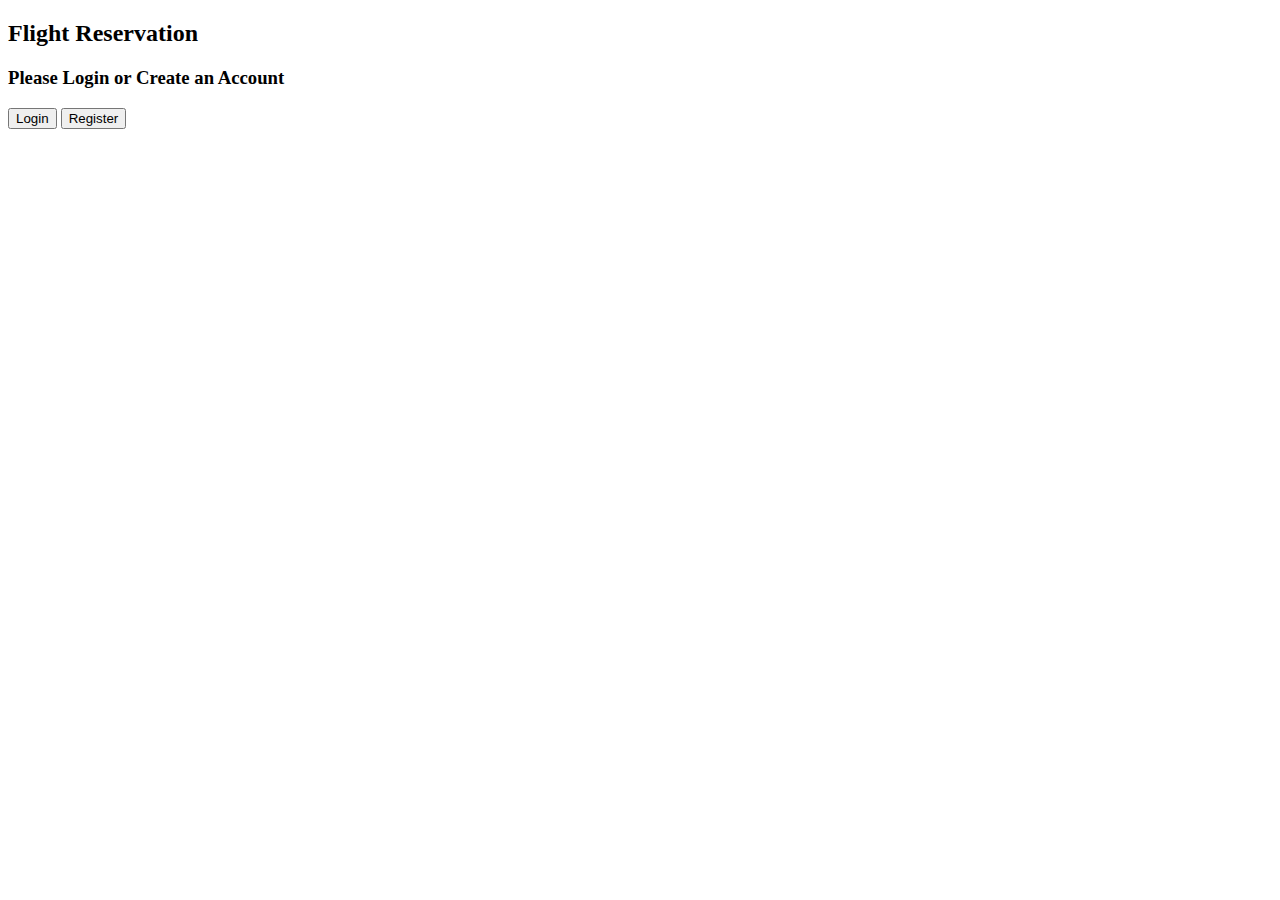
<file: src/main/resources/templates/Index.html>
<!DOCTYPE html>
<html xmlns:th="http://www.thymeleaf.org">
<head>
<link rel="stylesheet" type="text/css" th:href="@{/styles.css}">
<meta charset="UTF-8">
<title>Flight Reservation</title>

</head>
<body>
<div>
<h2>Flight Reservation</h2>
<h3>Please Login or Create an Account</h3>
<a th:href="@{/signin}" class=""><button>Login</button></a>
<a th:href="@{/signup}"><button>Register</button></a>
</div>

</body>
</html>
</file>
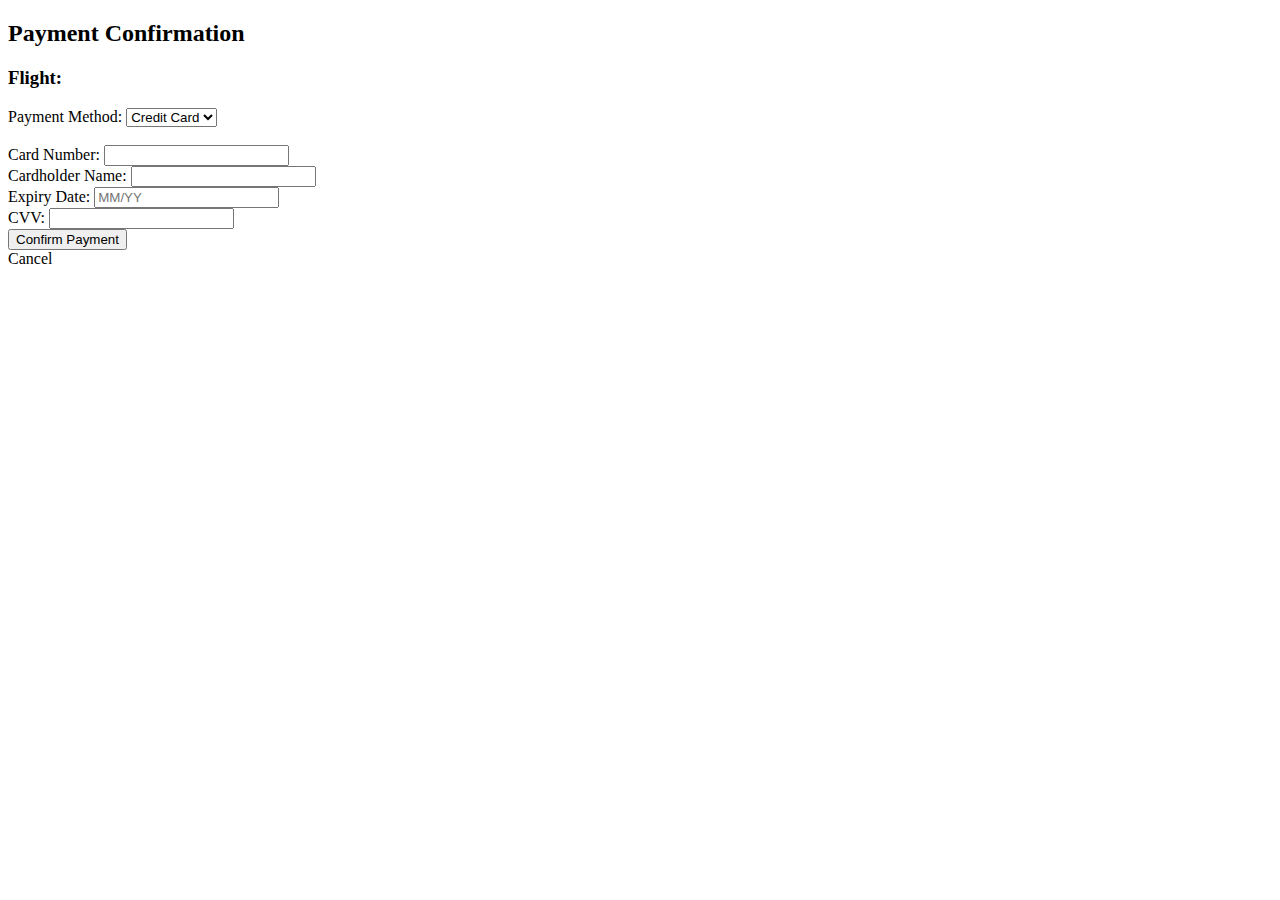
<file: src/main/resources/templates/Checkout.html>
<!DOCTYPE html>
<html xmlns:th="http://www.thymeleaf.org">
<head>
<meta charset="UTF-8">
<title>Payment</title>
</head>
<body>
<div>
<h2>Payment Confirmation</h2>

<h3>Flight:</h3>
<p>
<span th:text="${reservation.flight.origin}"></span>
<span th:text="${reservation.flight.destination}"></span>
</p>

<p>
<span th:text="${reservation.departure_date}"></span>
<span th:text="${reservation.no_of_passengers}"></span>
<span th:text="${reservation.total_price}"></span>
</p>

<form th:action="@{/payment/confirm}" method="post">

<label>Payment Method:</label>
        <select name="paymentMethod" required>
            <option value="Credit Card">Credit Card</option>
            <option value="Debit Card">Debit Card</option>
            <option value="PayPal">PayPal</option>
        </select><br><br>

    <label>Card Number:</label>
    <input type="text" name="cardNumber" required><br>
    
    <label>Cardholder Name:</label>
    <input type="text" name="cardholderName" required><br>

    <label>Expiry Date:</label>
    <input type="text" name="expiryDate" placeholder="MM/YY" required><br>

    <label>CVV:</label>
    <input type="text" name="cvv" required><br>

    <button type="submit">Confirm Payment</button>
</form>

<a th:href="@{/reservation}">Cancel</a>

</div>

</body>
</html>
</file>
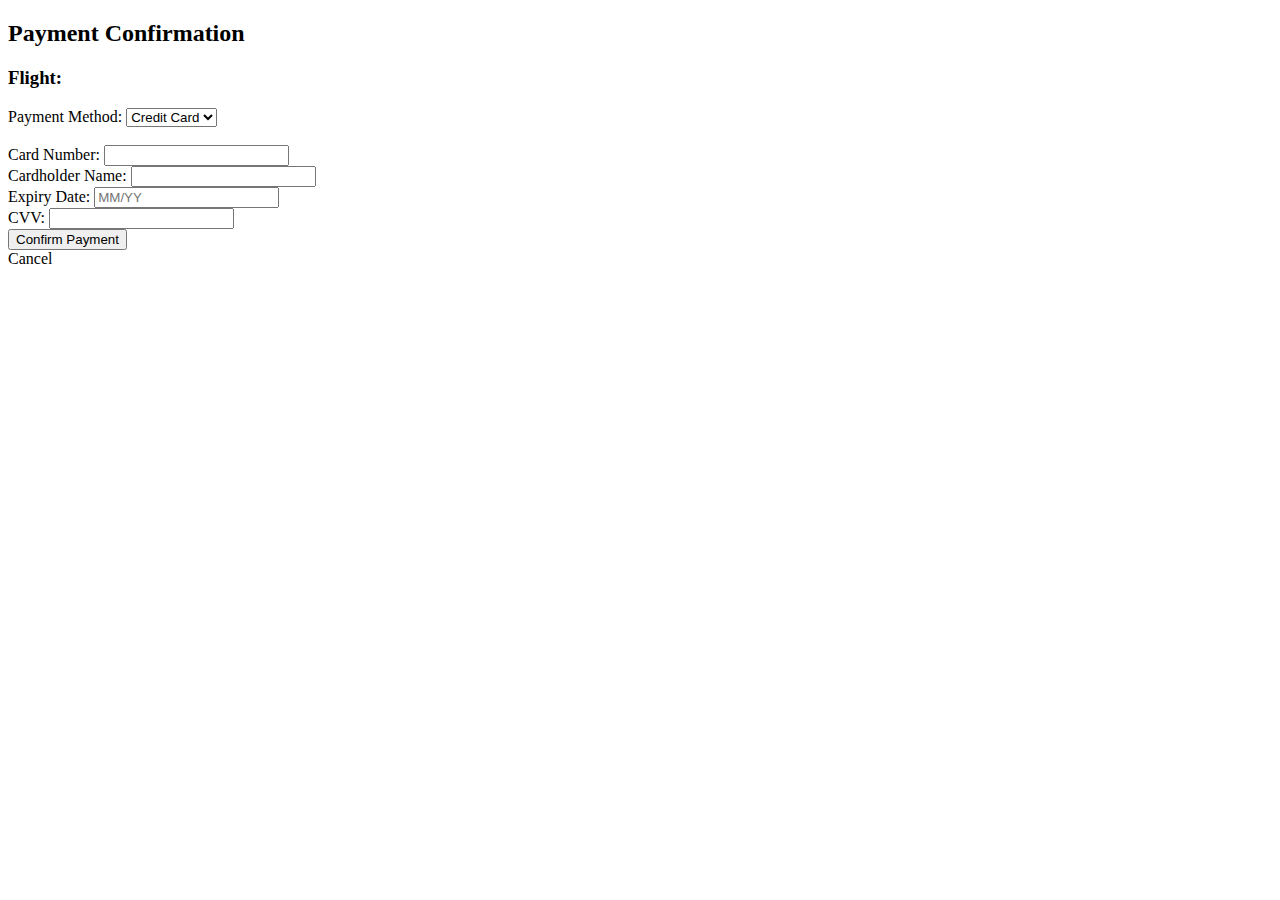
<file: src/main/resources/templates/checkout.html>
<!DOCTYPE html>
<html xmlns:th="http://www.thymeleaf.org">
<head>
<meta charset="UTF-8">
<title>Payment</title>
<link rel="stylesheet" type="text/css" th:href="@{/styles.css}">
</head>
<body>
<div>
<h2>Payment Confirmation</h2>

<h3>Flight:</h3>
<p>
<span th:text="${flight.origin}"></span>
<span th:text="${flight.destination}"></span>
</p>

<p>
<span th:text="${reservation.departure_date}"></span>
<span th:text="${reservation.no_of_passengers}"></span>
<span th:text="${reservation.total_price}"></span>
</p>

<form th:action="@{/paymentconfirmation}" method="post">

<label>Payment Method:</label>
        <select name="paymentMethod" required>
            <option value="Credit Card">Credit Card</option>
            <option value="Debit Card">Debit Card</option>
            <option value="PayPal">PayPal</option>
        </select><br><br>

    <label>Card Number:</label>
    <input type="text" name="cardNumber" required><br>
    
    <label>Cardholder Name:</label>
    <input type="text" name="cardholderName" required><br>

    <label>Expiry Date:</label>
    <input type="text" name="expiryDate" placeholder="MM/YY" required><br>

    <label>CVV:</label>
    <input type="text" name="cvv" required><br>

    <button type="submit">Confirm Payment</button>
</form>

<a th:href="@{/reservation}">Cancel</a>

</div>

</body>
</html>
</file>
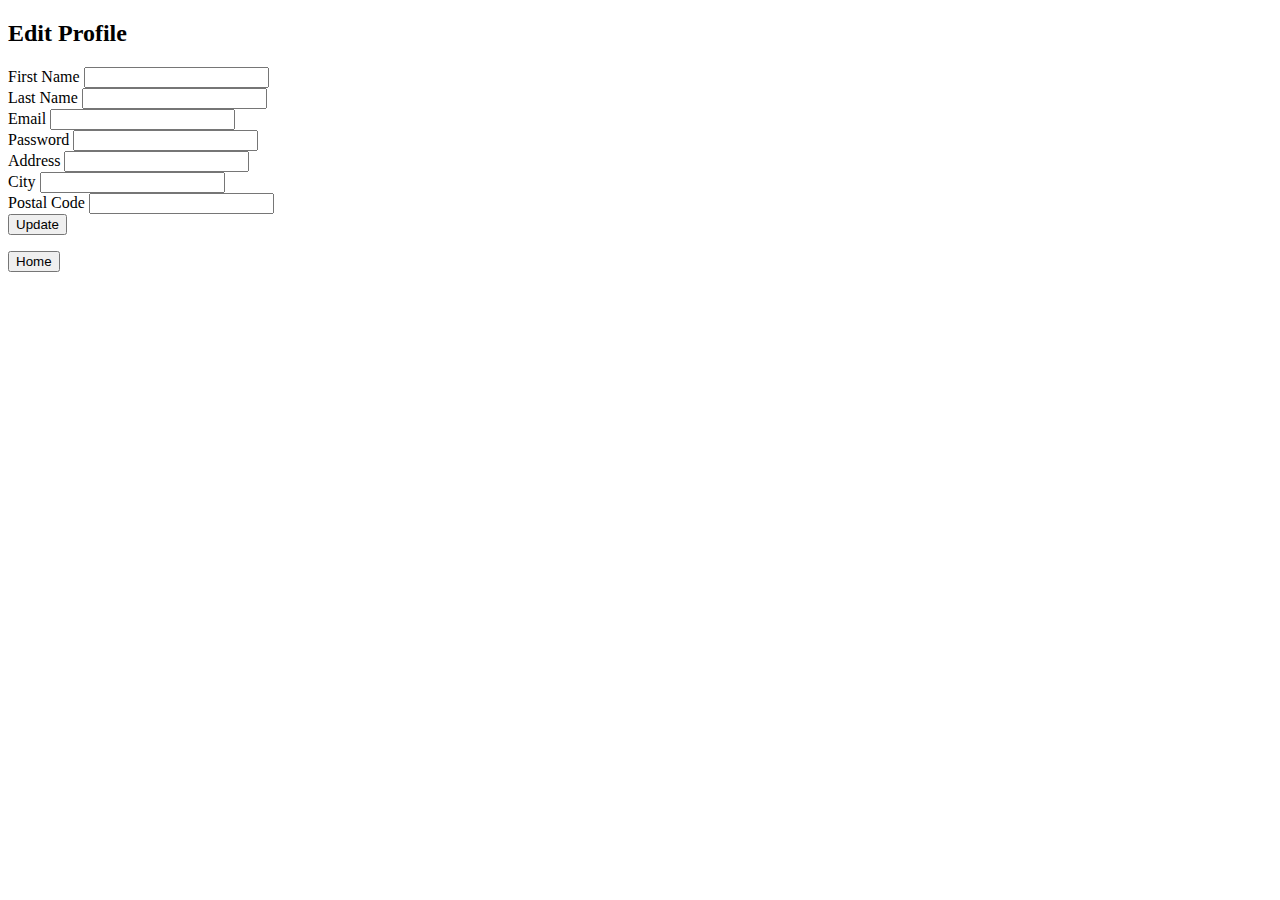
<file: src/main/resources/templates/edit.html>
<!DOCTYPE html>
<html xmlns:th="http://www.thymeleaf.org">
<head>
<link rel="stylesheet" type="text/css" th:href="@{/styles.css}">
    <meta charset="UTF-8">
    <title>Edit Profile</title>
</head>
<body>
<h2>Edit Profile</h2>

<p th:if="${error}" th:text="${error}" style="color:red;"></p>

<form th:action="@{/update}" th:object="${passenger}" method="post">
    <label for="firstname">First Name</label>
    <input type="text" th:field="*{firstname}" required><br>

    <label for="lastname">Last Name</label>
    <input type="text" th:field="*{lastname}" required><br>

    <label for="email">Email</label>
    <input type="email" th:field="*{email}" required><br>

    <label for="password">Password</label>
    <input type="password" th:field="*{password}" required><br>

    <label for="address">Address</label>
    <input type="text" th:field="*{address}"><br>

    <label for="city">City</label>
    <input type="text" th:field="*{city}"><br>

    <label for="postalcode">Postal Code</label>
    <input type="text" th:field="*{postalcode}"><br>

    <button type="submit">Update</button>
</form>

<p><a th:href="@{/home}"><button>Home</button></a></p>
</body>
</html>
</file>
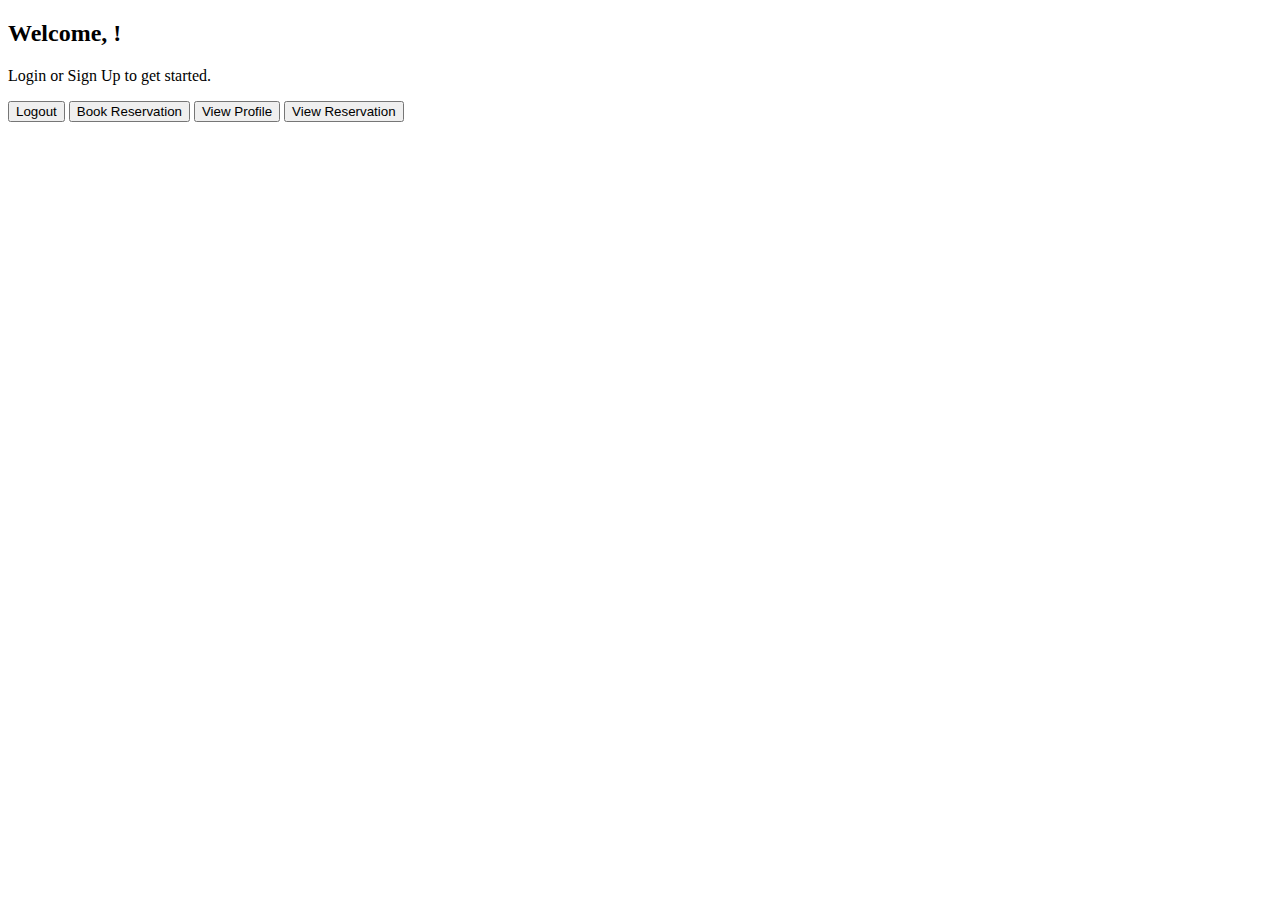
<file: src/main/resources/templates/home.html>
<!DOCTYPE html>
<html xmlns:th="http://www.thymeleaf.org">
<head>
    <meta charset="UTF-8">
    <title>Home</title>
</head>
<body>
<h2>Welcome, <span th:text="${passenger != null} ? ${passenger.firstname} : 'Guest'"></span>!</h2>

<!-- Just in case -->
<div th:if="${passenger == null}">
    <p><a th:href="@{/signin}">Login</a> or <a th:href="@{/signup}">Sign Up</a> to get started.</p>
</div>

<div th:if="${passenger != null}">
<div th:if="${message}" style="color: red;">
    <p th:text="${message}"></p>
</div>
    <p>
        <a th:href="@{/logout}"><button>Logout</button></a>
        <a th:href="@{/reservation}"><button>Book Reservation</button></a>
        <a th:href="@{/view}"><button>View Profile</button></a>
        <span th:if="${passenger.reservation != null}">
            <a th:href="@{/reservationdetails}"><button>View Reservation</button></a>
        </span>
    </p>
</div>

</body>
</html>
</file>
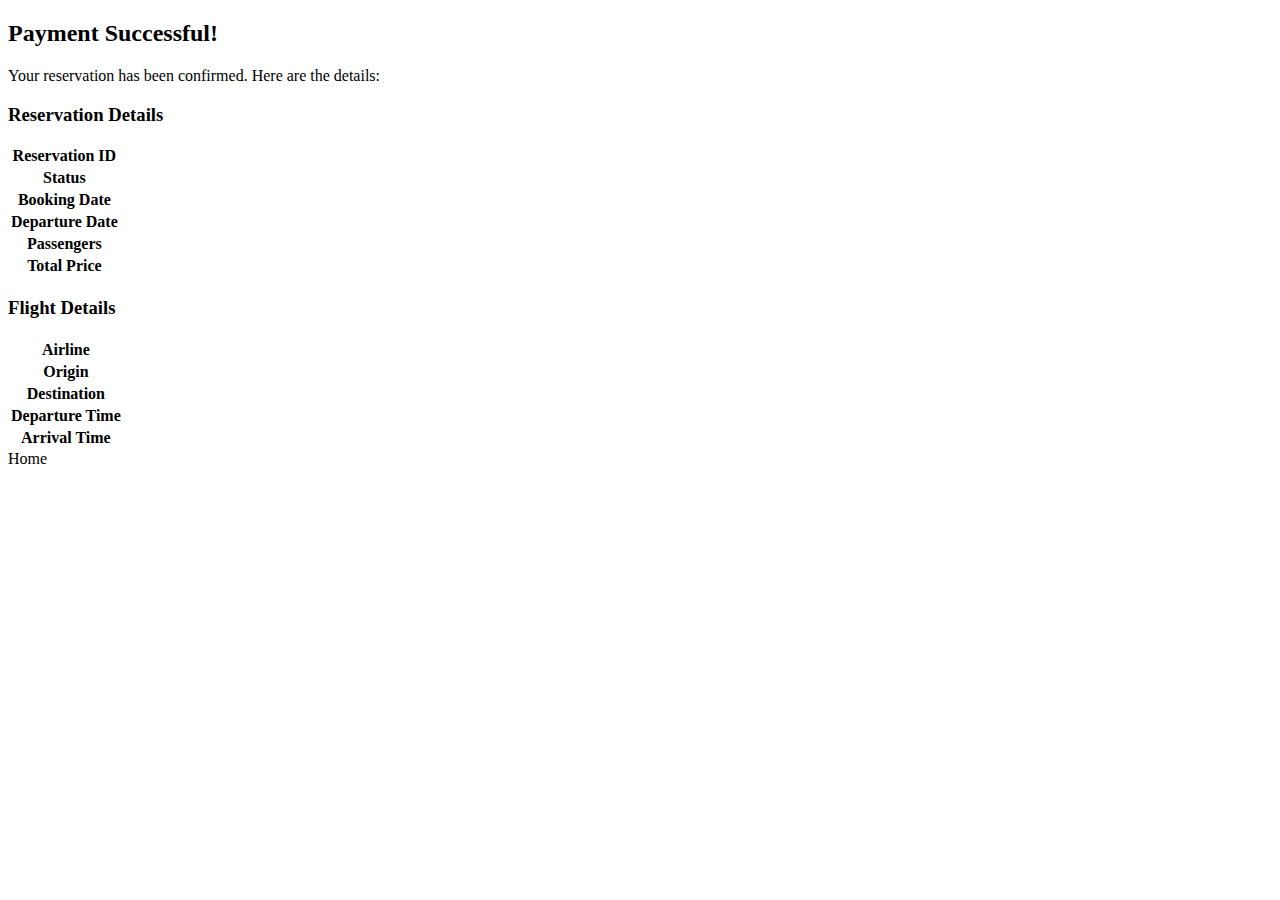
<file: src/main/resources/templates/paymentconfirmation.html>
<!DOCTYPE html>
<html xmlns:th="http://www.thymeleaf.org">
<head>
<meta charset="UTF-8">
<title>Payment Confirmation</title>
</head>
<body>
<div>
        <h2>Payment Successful!</h2>
        <p>Your reservation has been confirmed. Here are the details:</p>

        <h3>Reservation Details</h3>
        <table>
            <tr>
                <th>Reservation ID</th>
                <td th:text="${reservation.reservation_id}"></td>
            </tr>
            <tr>
                <th>Status</th>
                <td th:text="${reservation.status}"></td>
            </tr>
            <tr>
                <th>Booking Date</th>
                <td th:text="${reservation.booking_date}"></td>
            </tr>
            <tr>
                <th>Departure Date</th>
                <td th:text="${reservation.departure_date}"></td>
            </tr>
            <tr>
                <th>Passengers</th>
                <td th:text="${reservation.no_of_passengers}"></td>
            </tr>
            <tr>
                <th>Total Price</th>
                <td th:text="${reservation.total_price}"></td>
            </tr>
        </table>

        <h3>Flight Details</h3>
        <table>
            <tr>
                <th>Airline</th>
                <td th:text="${flight.airline}"></td>
            </tr>
            <tr>
                <th>Origin</th>
                <td th:text="${flight.origin}"></td>
            </tr>
            <tr>
                <th>Destination</th>
                <td th:text="${flight.destination}"></td>
            </tr>
            <tr>
                <th>Departure Time</th>
                <td th:text="${flight.departure_time}"></td>
            </tr>
            <tr>
                <th>Arrival Time</th>
                <td th:text="${flight.arrival_time}"></td>
            </tr>
        </table>

        <a th:href="@{/home}">Home</a>
    </div>
</body>
</html>
</file>
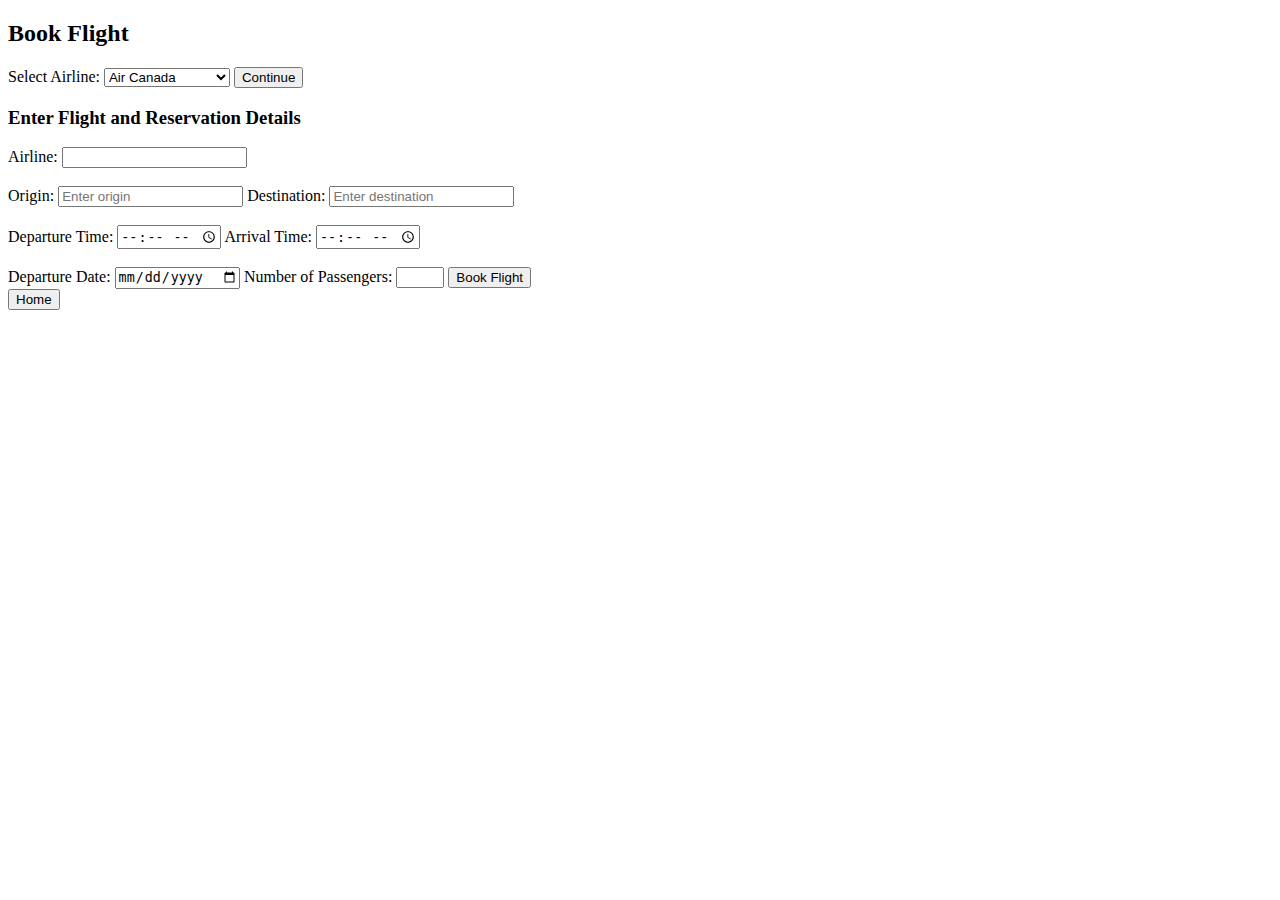
<file: src/main/resources/templates/reservation.html>
<!DOCTYPE html>
<html xmlns:th="http://www.thymeleaf.org">
<head>
<link rel="stylesheet" type="text/css" th:href="@{/styles.css}">
<meta charset="UTF-8">
<title>Book Flight</title>
</head>
<body>
<div>
    <h2>Book Flight</h2>

<div th:if="${error}" style="color: red;">
    <p th:text="${error}"></p>
</div>

    <form th:action="@{/reservation}" method="get">
        <label>Select Airline:</label>
        <select name="airline">
            <option value="Air Canada" th:selected="${param.airline == 'Air Canada'}">Air Canada</option>
            <option value="American Airlines" th:selected="${param.airline == 'American Airlines'}">American Airlines</option>
            <option value="Air Transat" th:selected="${param.airline == 'Air Transat'}">Air Transat</option>
            <option value="WestJet" th:selected="${param.airline == 'WestJet'}">WestJet</option>
            <option value="Jet Blue" th:selected="${param.airline == 'Jet Blue'}">Jet Blue</option>
            <option value="Virgin Atlantic" th:selected="${param.airline == 'Virgin Atlantic'}">Virgin Atlantic</option>
        </select>
        <button type="submit">Continue</button>
    </form>

    <div th:if="${param.airline}">
        <form th:action="@{/reservation}" method="post">

            <h3>Enter Flight and Reservation Details</h3>

            <label>Airline:</label>
            <input type="text" name="airline" th:value="${param.airline}" readonly><br><br>

            <label>Origin:</label>
            <input type="text" name="origin" placeholder="Enter origin" required>

            <label>Destination:</label>
            <input type="text" name="destination" placeholder="Enter destination" required><br><br>

            <label>Departure Time:</label>
            <input type="time" name="departureTime" required>

            <label>Arrival Time:</label>
            <input type="time" name="arrivalTime" required><br><br>

            <label>Departure Date:</label>
            <input type="date" name="departureDate" required>

            <label>Number of Passengers:</label>
            <input type="number" id="no_of_passengers" name="no_of_passengers" min="1" max="9" required>
            
            <!-- Hidden fields -->
            <input type="hidden" name="booking_date">
            <input type="hidden" name="status">
            <input type="hidden" name="total_price">
            <input type="hidden" name="price">
            <input type="hidden" name="reservation_id">

            <button type="submit">Book Flight</button>
        </form>
    </div>
    <a th:href="@{/home}"><button>Home</button></a>
</div>
</file>
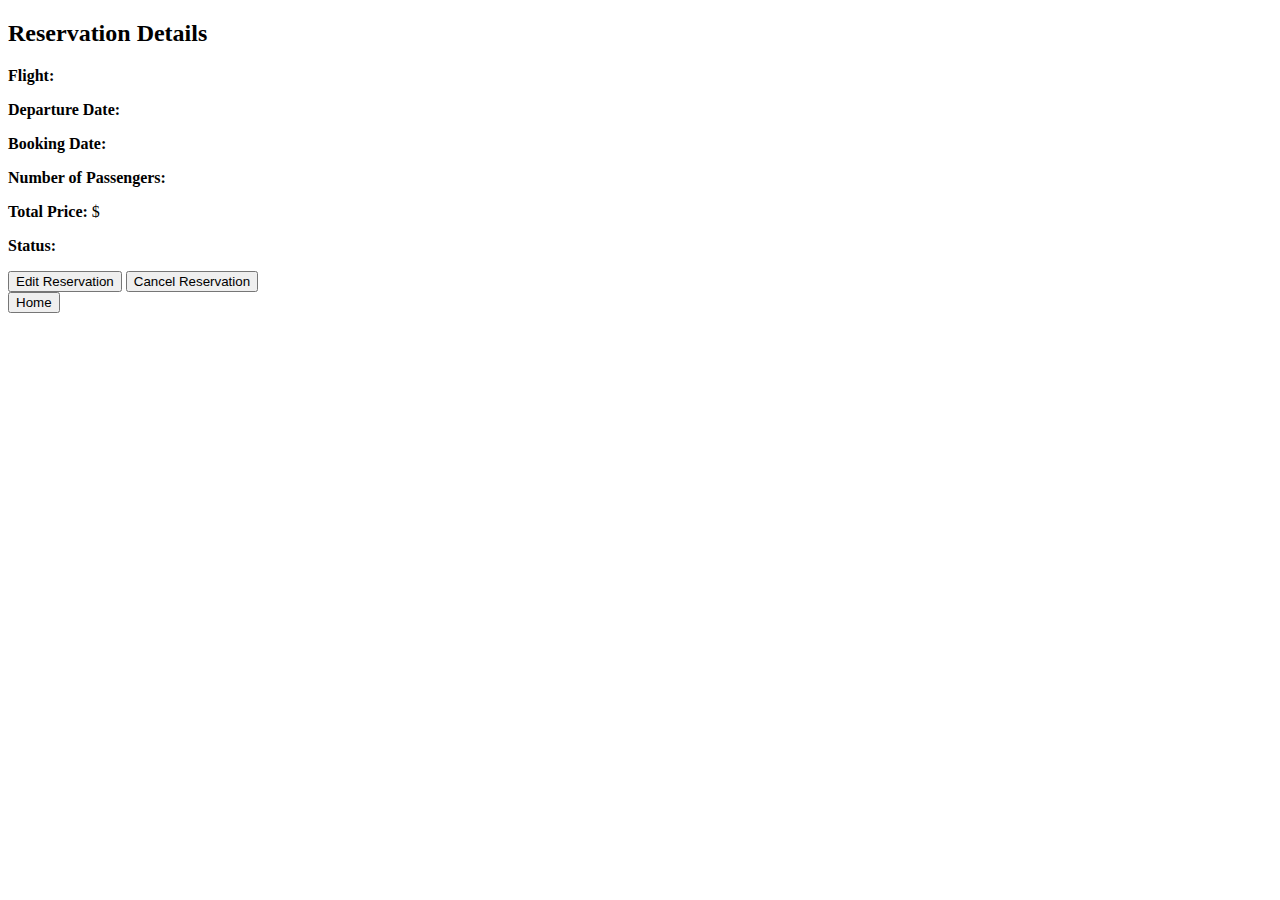
<file: src/main/resources/templates/reservationdetails.html>
<!DOCTYPE html>
<html xmlns:th="http://www.thymeleaf.org">
<head>
<link rel="stylesheet" type="text/css" th:href="@{/styles.css}">
    <meta charset="UTF-8">
    <title>Reservation Details</title>
</head>
<body>
<h2>Reservation Details</h2>

<div th:if="${reservation != null}">
    <p><strong>Flight:</strong> <span th:text="${flight.airline} + ' - ' + ${flight.origin} + ' to ' + ${flight.destination}"></span></p>
    <p><strong>Departure Date:</strong> <span th:text="${reservation.departure_date}"></span></p>
    <p><strong>Booking Date:</strong> <span th:text="${reservation.booking_date}"></span></p>
    <p><strong>Number of Passengers:</strong> <span th:text="${reservation.no_of_passengers}"></span></p>
    <p><strong>Total Price:</strong> $<span th:text="${reservation.total_price}"></span></p>
    <p><strong>Status:</strong> <span th:text="${reservation.status}"></span></p>

    <a th:href="@{/reservationupdate}"><button>Edit Reservation</button></a>
    <a th:href="@{/reservationdelete}"><button>Cancel Reservation</button></a>
</div>

<a th:href="@{/home}"><button>Home</button></a>

</body>
</html>
</file>
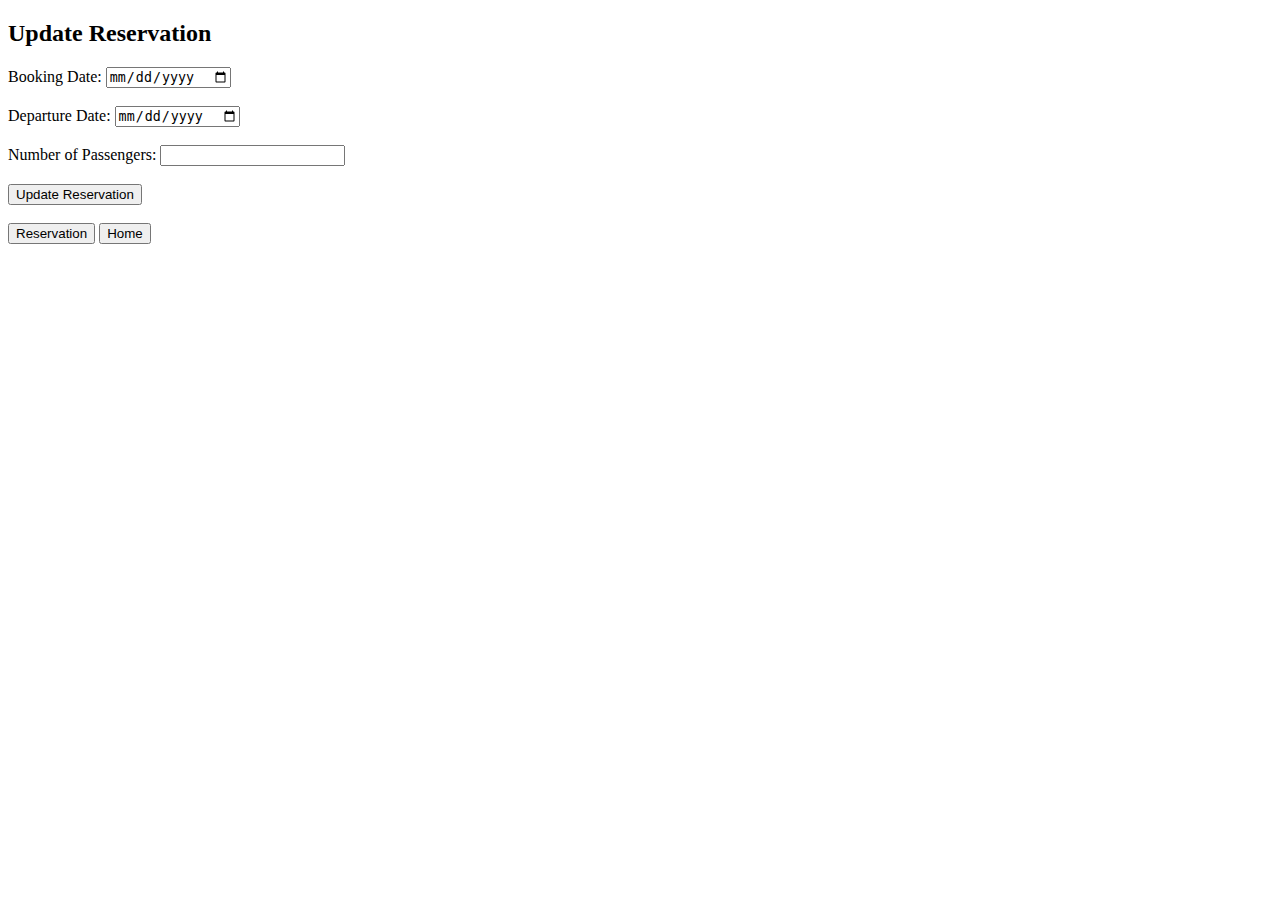
<file: src/main/resources/templates/reservationupdate.html>
<!DOCTYPE html>
<html xmlns:th="http://www.thymeleaf.org">
<head>
<link rel="stylesheet" type="text/css" th:href="@{/styles.css}">
    <meta charset="UTF-8">
    <title>Update Reservation</title>
</head>
<body>
<h2>Update Reservation</h2>

<form th:action="@{/reservationupdate}" method="post">
    <input type="hidden" th:name="reservation_id" th:value="${reservation.reservation_id}"/>

    <label for="booking_date">Booking Date:</label>
    <input type="date" th:name="booking_date" th:value="${reservation.booking_date}" required><br><br>

    <label for="departure_date">Departure Date:</label>
    <input type="date" th:name="departure_date" th:value="${reservation.departure_date}" required><br><br>

    <label for="no_of_passengers">Number of Passengers:</label>
    <input type="number" th:name="no_of_passengers" th:value="${reservation.no_of_passengers}" min="1" required><br><br>

    <button type="submit">Update Reservation</button>
</form>

<br>
<a th:href="@{/reservationdetails}"><button>Reservation</button></a>
<a th:href="@{/home}"><button>Home</button></a>

</body>
</html>
</file>
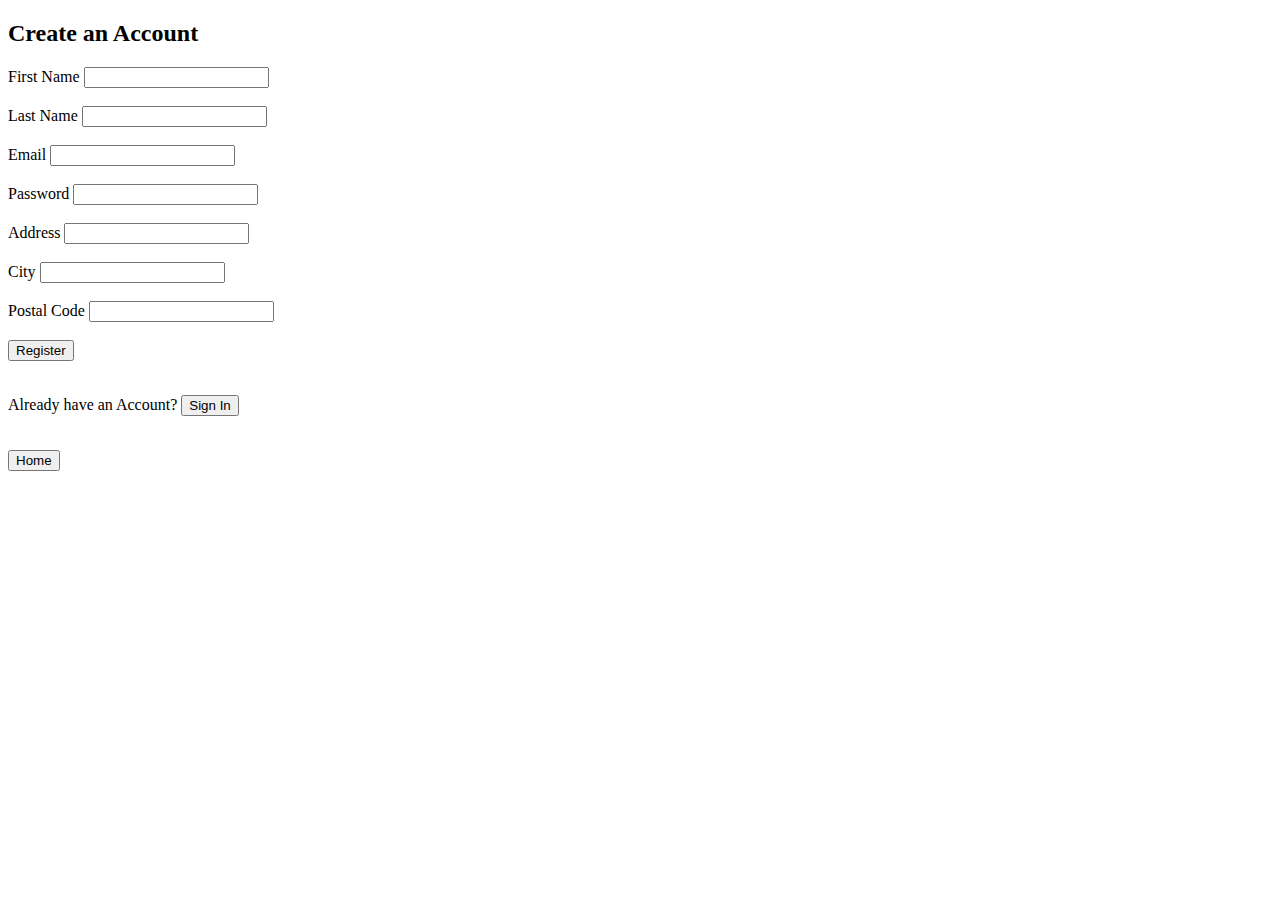
<file: src/main/resources/templates/signup.html>
<!DOCTYPE html>
<html xmlns:th="http://www.thymeleaf.org">
<head>
<link rel="stylesheet" type="text/css" th:href="@{/styles.css}">
<meta charset="UTF-8">
<title>Register</title>
</head>
<body>
<div>
<h2>Create an Account</h2>

<div th:if="${error}" style="color: red;">
    <p th:text="${error}"></p>
</div>

<form th:action="@{/register}" th:object="${passenger}" method="post">
<input type="hidden" th:field="*{passenger_id}">

<label for="firstname">First Name</label>
<input type="text" th:field="*{firstname}" id="firstname" required>
<span th:if="${#fields.hasErrors('firstname')}" th:errors="*firstname"></span><br><br>

<label for="lastname">Last Name</label>
<input type="text" th:field="*{lastname}" id="lastname" required>
<span th:if="${#fields.hasErrors('lastname')}" th:errors="*lastname"></span><br><br>

<label for="email">Email</label>
<input type="email" th:field="*{email}" id="email" required>
<span th:if="${#fields.hasErrors('email')}" th:errors="*email"></span><br><br>

<label for="password">Password</label>
<input type="password" th:field="*{password}" id="password" required>
<span th:if="${#fields.hasErrors('password')}" th:errors="*password"></span><br><br>

<label for="address">Address</label>
<input type="text" th:field="*{address}" id="address" required>
<span th:if="${#fields.hasErrors('address')}" th:errors="*address"></span><br><br>

<label for="city">City</label>
<input type="text" th:field="*{city}" id="city" required>
<span th:if="${#fields.hasErrors('city')}" th:errors="*city"></span><br><br>

<label for="postalcode">Postal Code</label>
<input type="text" th:field="*{postalcode}" id="postalcode" required>
<span th:if="${#fields.hasErrors('postalcode')}" th:errors="*postalcode"></span><br><br>

<button type="submit">Register</button><br><br>
</form>

<p>Already have an Account? <a th:href="@{/signin}"><button>Sign In</button></a></p><br>
<a th:href="@{/index}"><button>Home</button></a>
</div>

</body>
</html>
</file>
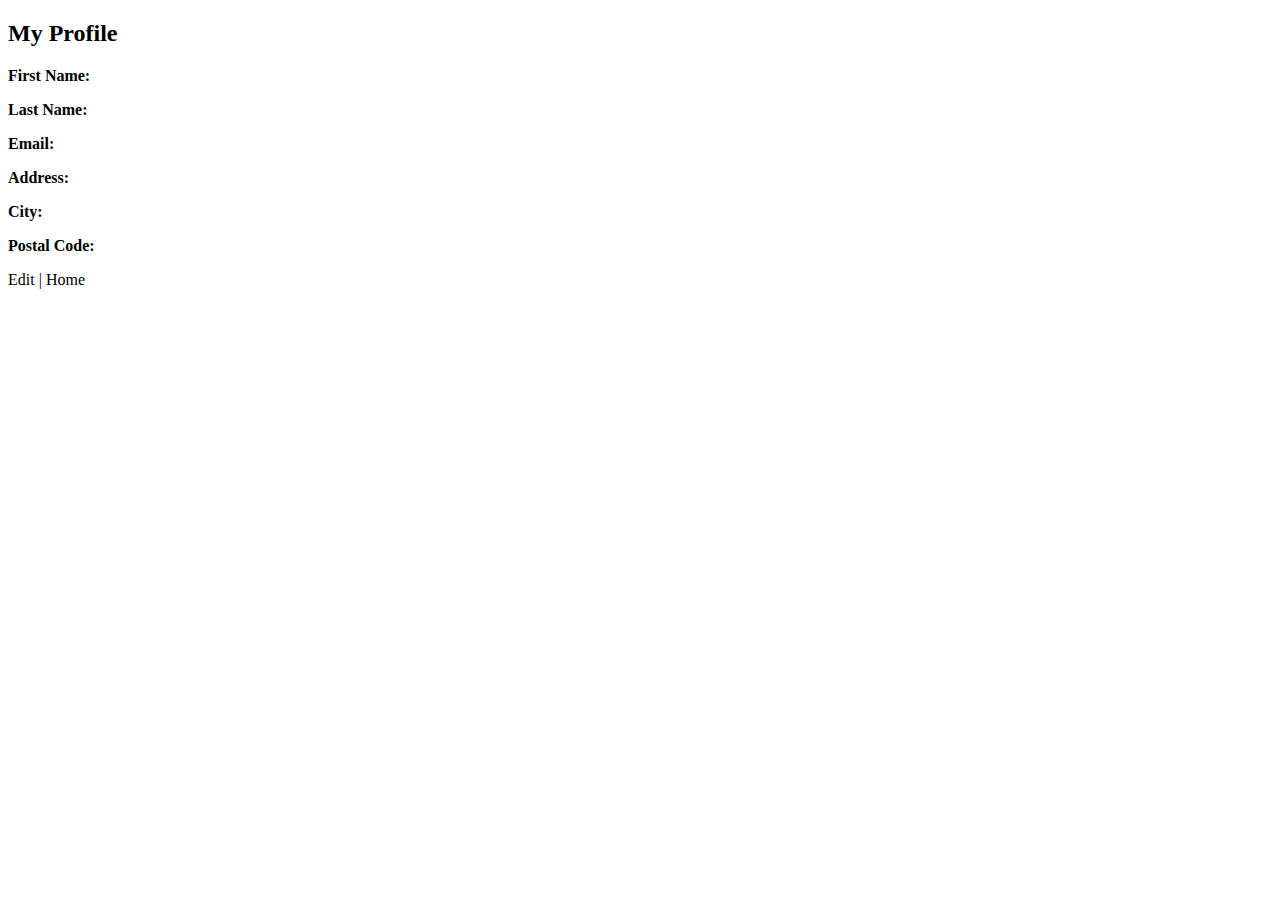
<file: src/main/resources/templates/view.html>
<!DOCTYPE html>
<html xmlns:th="http://www.thymeleaf.org">
<head>
    <meta charset="UTF-8">
    <title>View Profile</title>
</head>
<body>
<h2>My Profile</h2>

<div>
    <p><strong>First Name:</strong> <span th:text="${passenger.firstname}"></span></p>
    <p><strong>Last Name:</strong> <span th:text="${passenger.lastname}"></span></p>
    <p><strong>Email:</strong> <span th:text="${passenger.email}"></span></p>
    <p><strong>Address:</strong> <span th:text="${passenger.address}"></span></p>
    <p><strong>City:</strong> <span th:text="${passenger.city}"></span></p>
    <p><strong>Postal Code:</strong> <span th:text="${passenger.postalcode}"></span></p>
</div>

<p>
    <a th:href="@{/edit}">Edit</a> |
    <a th:href="@{/home}">Home</a>
</p>
</body>
</html>
</file>
